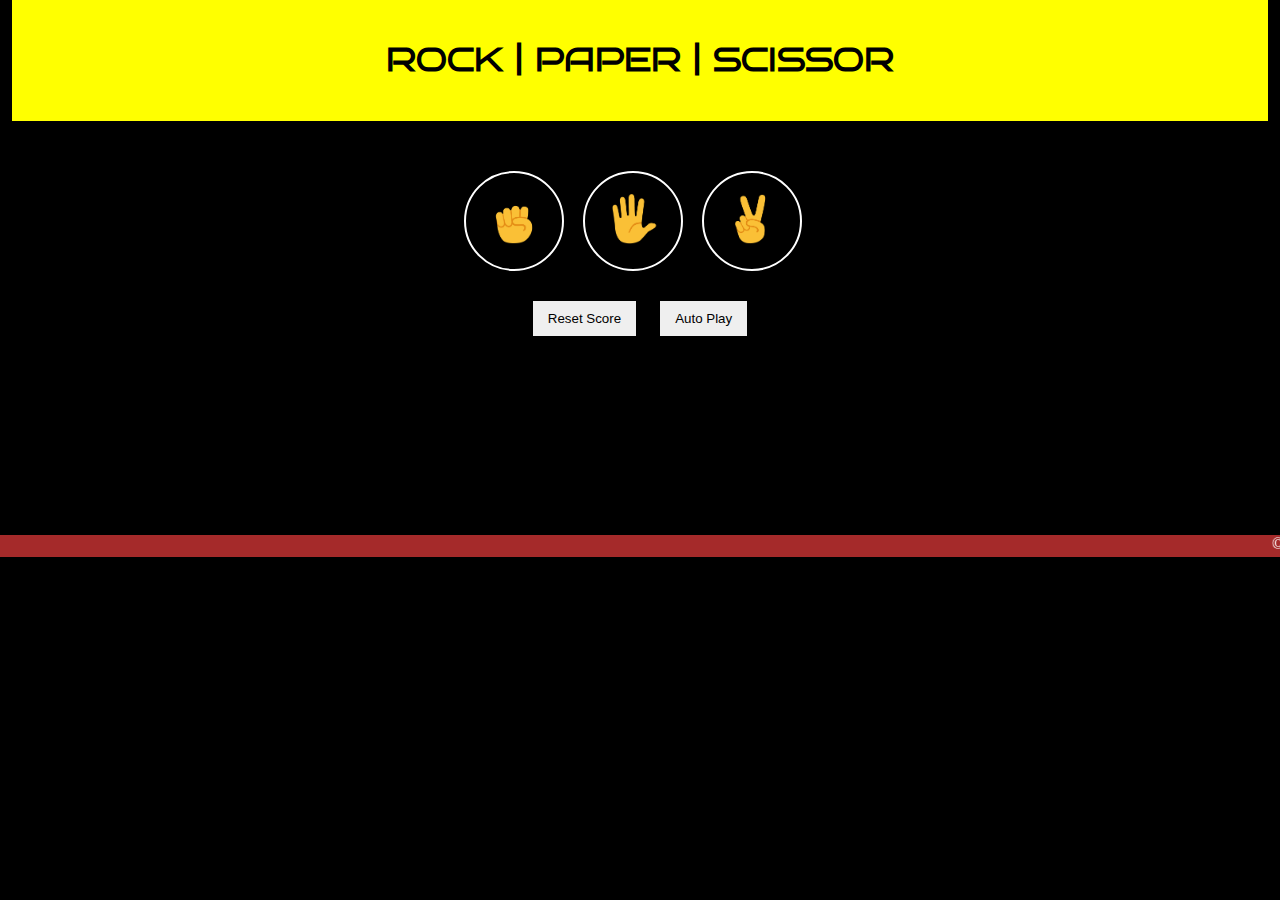
<file: index.html>
<!DOCTYPE html>
<html lang="en">
<head>
    <meta charset="UTF-8">
    <meta http-equiv="X-UA-Compatible" content="IE=edge">
    <meta name="viewport" content="width=device-width, initial-scale=1.0">
    <title>Rock,Paper,Scissors Game</title>
    <link rel="stylesheet" href="index.css">
    <link rel="shortcut icon" href="sp-logo.png" type="image/x-icon">  
    
</head>
<body>
    <div class="div-heading">
        <h1>ROCK | PAPER | SCISSOR</h1>
    </div>
    <div class="items">
        <button class="img-button" onclick="Play('Rock')"><img src="Rock-emoji.png"></button>
        <button class="img-button" onclick="Play('Paper')"><img src="Paper-emoji.png"> </button>
        <button class="img-button" onclick="Play('Scissors')"><img src="Scissors-emoji.png"> </button>
    </div>
    <div class="div-buttons">
        <button class="reset-button" onclick="resetScore('reset')">Reset Score</button>
        <button class="auto-play-btn" onclick="autoPlay()">Auto Play</button>
    </div>
    <p class="match-result  para"></p>
    <p class="js-moves"></p>
    <p class="js-scores"></p>


    <div class="footer-sec">
        <footer>
            <marquee class="copy-right" scrollamount="1.5">&copy 2023 Designed by Sai Teja SP. All rights are reserved.</marquee>
        </footer>
    </div>


    <script src="index.js"></script>
</body>
</html>
</file>
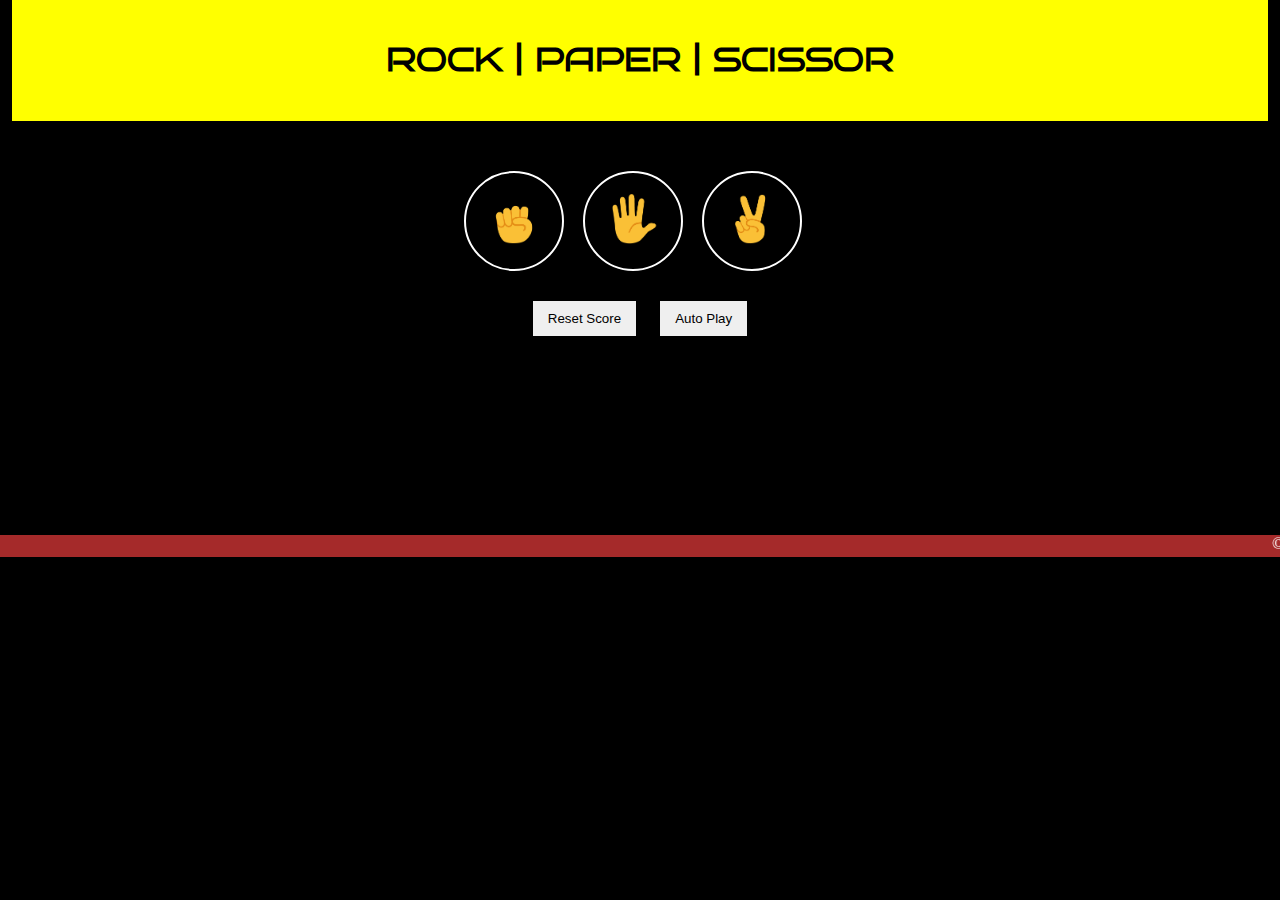
<file: rock.html>
<!DOCTYPE html>
<html lang="en">
<head>
    <meta charset="UTF-8">
    <meta http-equiv="X-UA-Compatible" content="IE=edge">
    <meta name="viewport" content="width=device-width, initial-scale=1.0">
    <title>Rock,Paper,Scissors Game</title>
    <link rel="stylesheet" href="rock.css">
    <link rel="shortcut icon" href="sp-logo.png" type="image/x-icon">  
    
</head>
<body>
    <div class="div-heading">
        <h1>ROCK | PAPER | SCISSOR</h1>
    </div>
    <div class="items">
        <button class="img-button" onclick="Play('Rock')"><img src="Rock-emoji.png"></button>
        <button class="img-button" onclick="Play('Paper')"><img src="Paper-emoji.png"> </button>
        <button class="img-button" onclick="Play('Scissors')"><img src="Scissors-emoji.png"> </button>
    </div>
    <div class="div-buttons">
        <button class="reset-button" onclick="resetScore('reset')">Reset Score</button>
        <button class="auto-play-btn" onclick="autoPlay()">Auto Play</button>
    </div>
    <p class="match-result  para"></p>
    <p class="js-moves"></p>
    <p class="js-scores"></p>


    <div class="footer-sec">
        <footer>
            <marquee class="copy-right" scrollamount="1.5">&copy 2023 Designed by Sai Teja SP. All rights reserved.</marquee>
        </footer>
    </div>


    <script src="rock.js"></script>
</body>
</html>
</file>
<file: index.css>
@import url('https://fonts.googleapis.com/css2?family=Bruno+Ace+SC&family=Josefin+Sans:ital@0;1&family=Kalam:wght@300;400&family=Satisfy&family=Shantell+Sans&family=Tilt+Neon&family=Tourney:ital,wght@0,100;0,200;1,100;1,200&family=Ubuntu&family=Varela+Round&family=Zeyada&display=swap');
body{
    background-color: black;
    color: white;
    display: flex;
    flex-direction: column;
    align-items: center;
    margin: 0px;
    padding: 0px;
}
.div-heading{
    background-color: yellow;
    width: 95%;
    text-align: center;
    padding: 20px;
    color: black;
    font-family:'Bruno Ace SC', cursive;
}
.items{
    margin-top: 50px ;
}
.js-scores{
    margin-top: 40px;
    margin-bottom: 65px;
}
.para{
    font-size: 16px;
    font-weight:600;
    font-family:Verdana, Geneva, Tahoma, sans-serif;
}
img{
    height: 50px;
}
.img-button{
    background-color: transparent;
    border: 2px solid white;
    width: 100px;
    height: 100px;
    border-radius: 50px;
    margin-right: 15px;
}
.reset-button, .auto-play-btn{
    margin: 30px 10px;
    padding: 10px 15px;
    border: 0px;
    cursor: pointer;
    
}
button:hover{
    background-color: transparent;
    color: white;
    border: white solid 1px;
}
.footer-sec{
    width: 100%;
    bottom: 0px;
    padding: 0px;
    background-color: brown;
    
}


/* 
font-family: 'Josefin Sans', sans-serif;
font-family: 'Kalam', cursive;
font-family: 'Satisfy', cursive;
font-family: 'Shantell Sans', cursive;
font-family: 'Tilt Neon', cursive;
font-family: 'Tourney', cursive;
font-family: 'Ubuntu', sans-serif;
font-family: 'Varela Round', sans-serif;
font-family: 'Zeyada', cursive; 
*/
</file>
<file: rock.css>
@import url('https://fonts.googleapis.com/css2?family=Bruno+Ace+SC&family=Josefin+Sans:ital@0;1&family=Kalam:wght@300;400&family=Satisfy&family=Shantell+Sans&family=Tilt+Neon&family=Tourney:ital,wght@0,100;0,200;1,100;1,200&family=Ubuntu&family=Varela+Round&family=Zeyada&display=swap');
body{
    background-color: black;
    color: white;
    display: flex;
    flex-direction: column;
    align-items: center;
    margin: 0px;
    padding: 0px;
}
.div-heading{
    background-color: yellow;
    width: 95%;
    text-align: center;
    padding: 20px;
    color: black;
    font-family:'Bruno Ace SC', cursive;
}
.items{
    margin-top: 50px ;
}
.js-scores{
    margin-top: 40px;
    margin-bottom: 65px;
}
.para{
    font-size: 16px;
    font-weight:600;
    font-family:Verdana, Geneva, Tahoma, sans-serif;
}
img{
    height: 50px;
}
.img-button{
    background-color: transparent;
    border: 2px solid white;
    width: 100px;
    height: 100px;
    border-radius: 50px;
    margin-right: 15px;
}
.reset-button, .auto-play-btn{
    margin: 30px 10px;
    padding: 10px 15px;
    border: 0px;
    cursor: pointer;
    
}
button:hover{
    background-color: transparent;
    color: white;
    border: white solid 1px;
}
.footer-sec{
    width: 100%;
    bottom: 0px;
    padding: 0px;
    background-color: brown;
    
}


/* 
font-family: 'Josefin Sans', sans-serif;
font-family: 'Kalam', cursive;
font-family: 'Satisfy', cursive;
font-family: 'Shantell Sans', cursive;
font-family: 'Tilt Neon', cursive;
font-family: 'Tourney', cursive;
font-family: 'Ubuntu', sans-serif;
font-family: 'Varela Round', sans-serif;
font-family: 'Zeyada', cursive; 
*/
</file>
